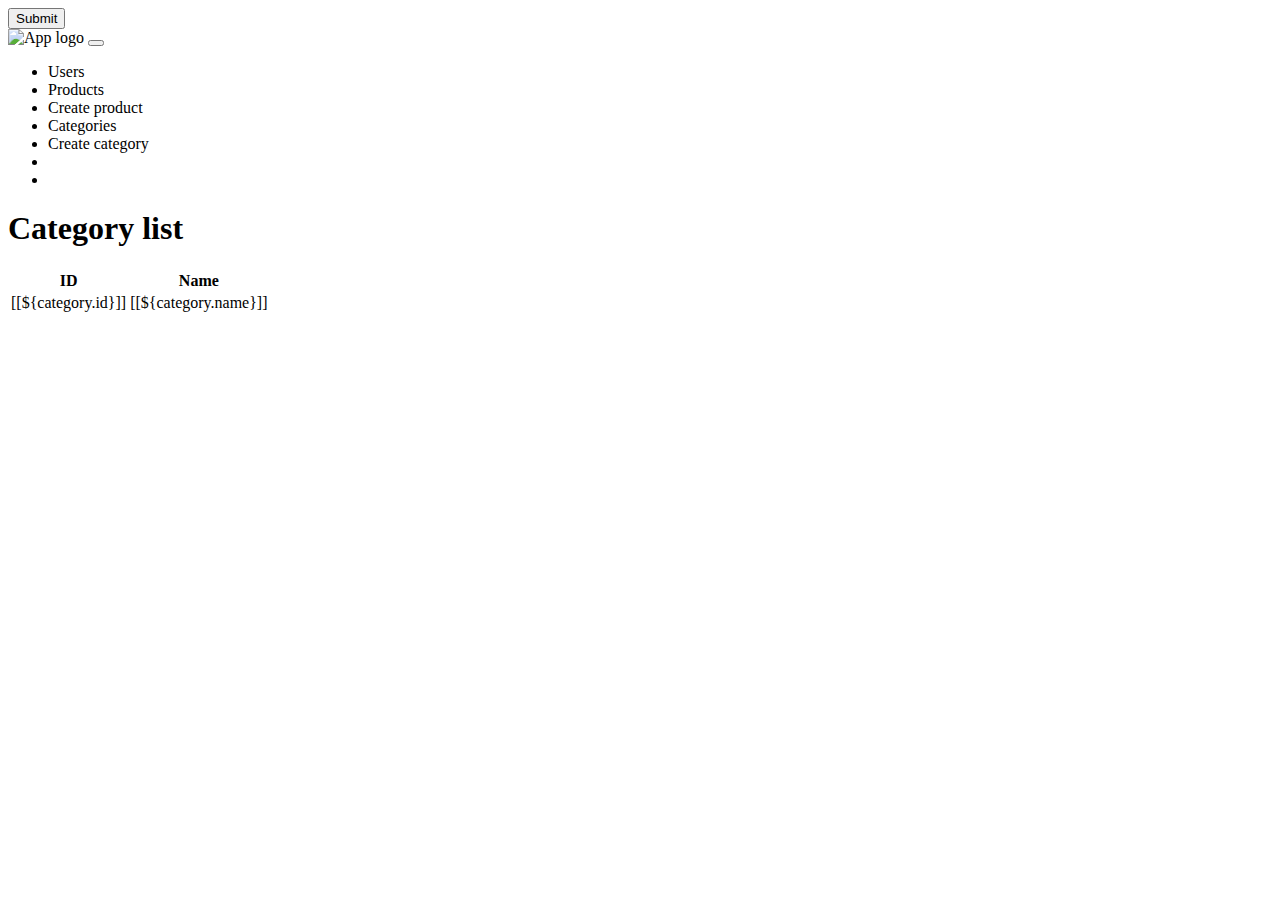
<file: src/main/resources/templates/category.html>
<!DOCTYPE html>
<html xmlns:th="http://www.thymeleaf.org"
	xmlns:sec="https://www.thymeleaf.org/thymeleaf-extras-springsecurity5">
<head xmlns:th="www.thymeleaf.org">
<meta charset="ISO-8859-1">
<title>Employee Management System</title>
<link rel="stylesheet" type="text/css"
	th:href="@{/webjars/bootstrap/css/bootstrap.min.css}" />
<link rel="stylesheet" type="text/css" th:href="@{/fontawesome/all.css}" />
<link rel="stylesheet" type="text/css" th:href="@{/style.css}" />
<script type="text/javascript" th:src="@{/webjars/jquery/jquery.min.js}"></script>
</head>
<body>
	<div class="container text-center container fluid">
		<div>
			<form th:action="@{/logout}" method="post" th:hidden="true"
				name="logoutForm">
				<input type="submit">
			</form>
			<nav class="navbar navbar-expand-lg bg-dark navbar-dark">
				<a class="navbar-brand" th:href="@{/}"><img alt="App logo"
					th:src="@{/images/shop.jpg}" style="width: 100px; height: 50px;" /></a>
				<button class="navbar-toggler" type="button" data-toggle="collapse"
					data-target="#topNavbar">
					<span class="navbar-toggler-icon"></span>
				</button>
				<div class="collapse navbar-collapse" id="topNavbar">
					<ul class="navbar-nav">
						<li class="nav-item"><a class="nav-link" th:href="@{/users}"
							sec:authorize="hasAuthority('Admin')">Users</a></li>
						<li class="nav-item"><a class="nav-link"
							th:href="@{/products}">Products</a></li>
						<li class="nav-item"><a class="nav-link"
							th:href="@{/products/new}"
							sec:authorize="hasAnyAuthority('Admin')">Create product</a></li>


						<th:block sec:authorize="hasAnyAuthority('Admin','Editor')">
							<li class="nav-item"><a class="nav-link"
								th:href="@{/category}">Categories</a></li>
							<li class="nav-item"><a class="nav-link"
								th:href="@{/category/new}" )>Create category</a></li>
						</th:block>
						<li class="ml-5"><span class="fas fa-user fa-2x icon-orange"></span></li>

						<li class="nav-item icon-green ml-1"><a
							class="nav-link text-warning"
							sec:authentication="principal.fullname"></a> <span> </span></li>
					</ul>
				</div>
			</nav>
		</div>
		<div>
			<h1>Category list</h1>
		</div>
		<div>
			<table class="table table-bordered">
				<thead class="thead-dark">
					<tr>
						<th>ID</th>
						<th>Name</th>
					</tr>
				</thead>
				<tbody>
					<th:block th:each="category : ${listCategories}">
						<tr>
							<td>[[${category.id}]]</td>
							<td>[[${category.name}]]</td>
						</tr>
					</th:block>

				</tbody>
			</table>
		</div>
	</div>

</body>
</html>
</file>
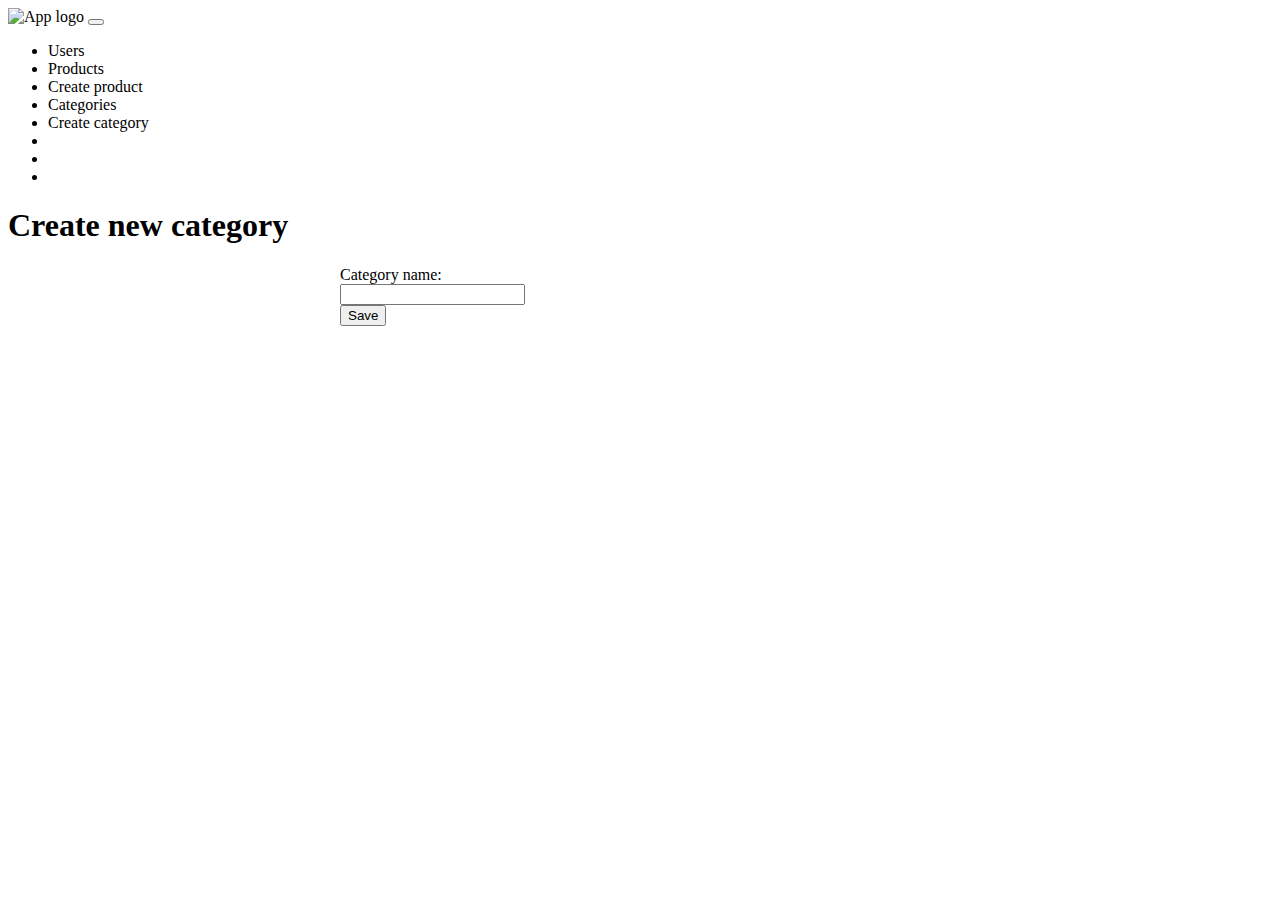
<file: src/main/resources/templates/category_form.html>
<!DOCTYPE html>
<html xmlns:th="http://www.thymeleaf.org"
	xmlns:sec="https://www.thymeleaf.org/thymeleaf-extras-springsecurity5">
<head xmlns:th="www.thymeleaf.org">
<meta charset="ISO-8859-1">
<title>Create New Category</title>
<link rel="stylesheet" type="text/css"
	th:href="@{/webjars/bootstrap/css/bootstrap.min.css}" />
<link rel="stylesheet" type="text/css" th:href="@{/fontawesome/all.css}" />
<link rel="stylesheet" type="text/css" th:href="@{/style.css}" />
<script type="text/javascript" th:src="@{/webjars/jquery/jquery.min.js}"></script>
</head>
<body>
	<div class="container text-center container fluid">
		<div>
			<nav class="navbar navbar-expand-lg bg-dark navbar-dark">
				<a class="navbar-brand" th:href="@{/}"><img alt="App logo"
					th:src="@{/images/shop.jpg}" style="width: 100px; height: 50px;" /></a>
				<button class="navbar-toggler" type="button" data-toggle="collapse"
					data-target="#topNavbar">
					<span class="navbar-toggler-icon"></span>
				</button>
				<div class="collapse navbar-collapse" id="topNavbar">
					<ul class="navbar-nav">
						<li class="nav-item"><a class="nav-link" th:href="@{/users}"
							sec:authorize="hasAuthority('Admin')">Users</a></li>
						<li class="nav-item"><a class="nav-link"
							th:href="@{/products}">Products</a></li>
						<li class="nav-item"><a class="nav-link"
							th:href="@{/products/new}" sec:authorize="hasAuthority('Admin')">Create
								product</a></li>


						<th:block sec:authorize="hasAnyAuthority('Admin','Editor')">
							<li class="nav-item"><a class="nav-link"
								th:href="@{/category}">Categories</a></li>
							<li class="nav-item"><a class="nav-link"
								th:href="@{/category/new}" )>Create category</a></li>
						</th:block>
						<li class="ml-5"><span class="fas fa-user fa-2x icon-orange"></span></li>

						<li class="nav-item icon-green ml-1"><a
							class="nav-link text-warning"
							sec:authentication="principal.fullname"></a> <span>
								<li class=""></li>
						</span></li>






					</ul>
				</div>
			</nav>
		</div>
		<div>
			<h1>Create new category</h1>
		</div>

		<form th:action="@{/category/save}" th:object="${category}"
			method="post" style="max-width: 600px; margin: 0 auto;"
			enctype="multipart/form-data">
			<div>
				<div class="form-group row">
					<label class="col-form-label col-sm-4">Category name:</label>
					<div class="col-sm-8">
						<input type="text" th:field="*{name}" class="form-control"
							required />
					</div>
				</div>


				<div class="text-center p-3">
					<button type="submit" class="btn btn-primary">Save</button>
				</div>

			</div>
		</form>

	</div>

</body>
</html>
</file>
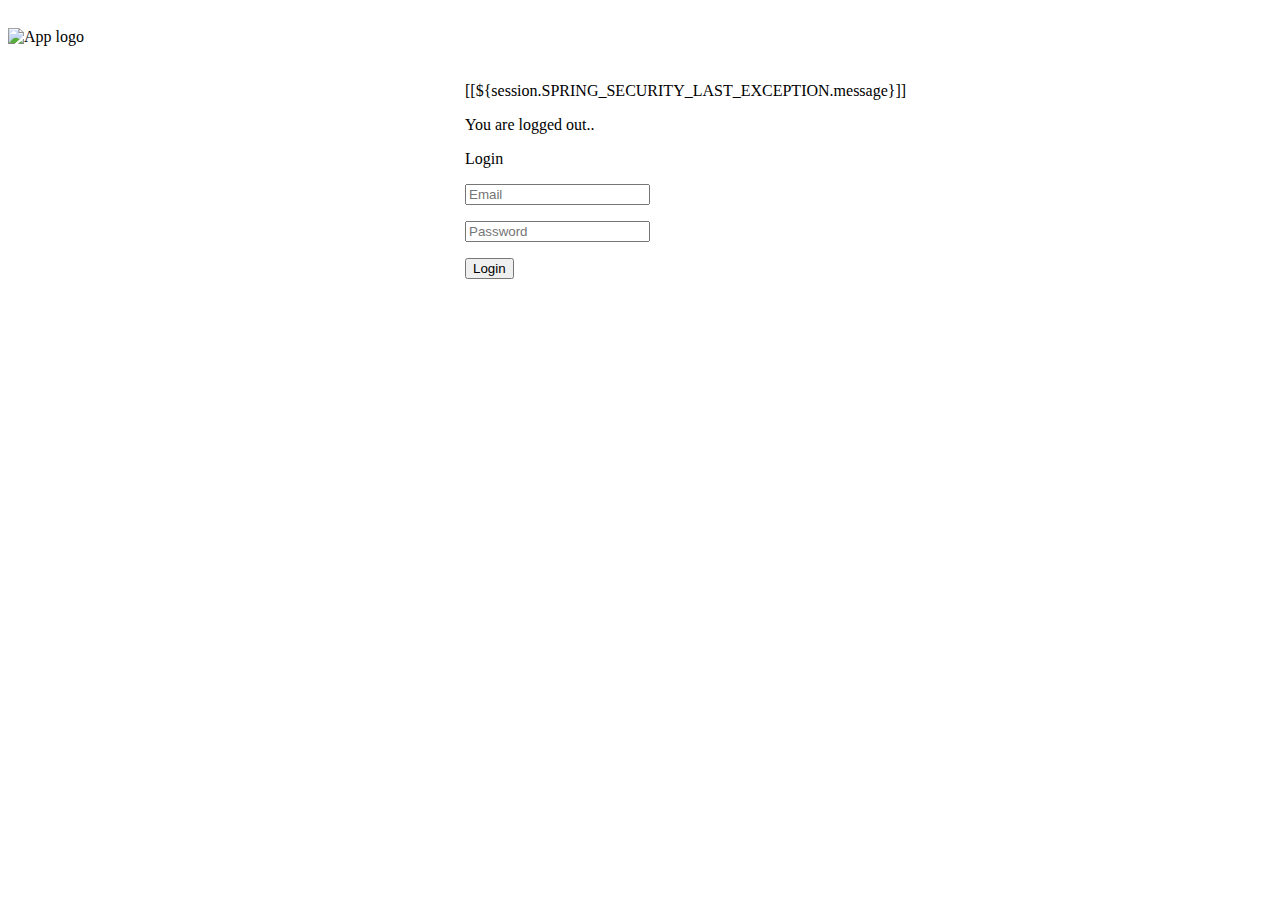
<file: src/main/resources/templates/login.html>
<!DOCTYPE html>
<html>
<head xmlns:th="www.thymeleaf.org">
<meta charset="ISO-8859-1">
<title>Login | EmployeeManagementSystem</title>
<link rel="stylesheet" type="text/css"
	th:href="@{/webjars/bootstrap/css/bootstrap.min.css}" />
<script type="text/javascript" th:src="@{/webjars/jquery/jquery.min.js}"></script>
<script type="text/javascript"
	th:src="@{/webjars/bootstrap/js/bootstrap.min.js}"></script>
</head>
<body>
	<div class="container fluid text-center">

		<div>
			<a th:href="@{/}"><img alt="App logo"
				th:src="@{/images/shop.jpg}"
				style="max-width: 350px; height: 150px; width: 350px; margin: 20px auto"/></a>
		</div>
		<form th:action="@{/login}" method="post"
			style="max-width: 350px; margin: 0 auto">
			<div th:if="${param.error}"><p class="text-danger">[[${session.SPRING_SECURITY_LAST_EXCEPTION.message}]]</p></div>
			<div th:if="${param.logout}"><p class="text-warning">You are logged out..</p></div>
			<div class="border border-secondary rounded p-3">
				<p>Login</p>
				<p>
					<input type="email" name="email" class="form-control" required
						placeholder="Email" />
				</p>
				<p>
					<input type="password" name="password" class="form-control"
						required placeholder="Password" />
				</p>
				<p>
					<input type="submit" value="Login" class="btn btn-primary" />
				</p>
			</div>

		</form>

	</div>
</body>
</html>
</file>
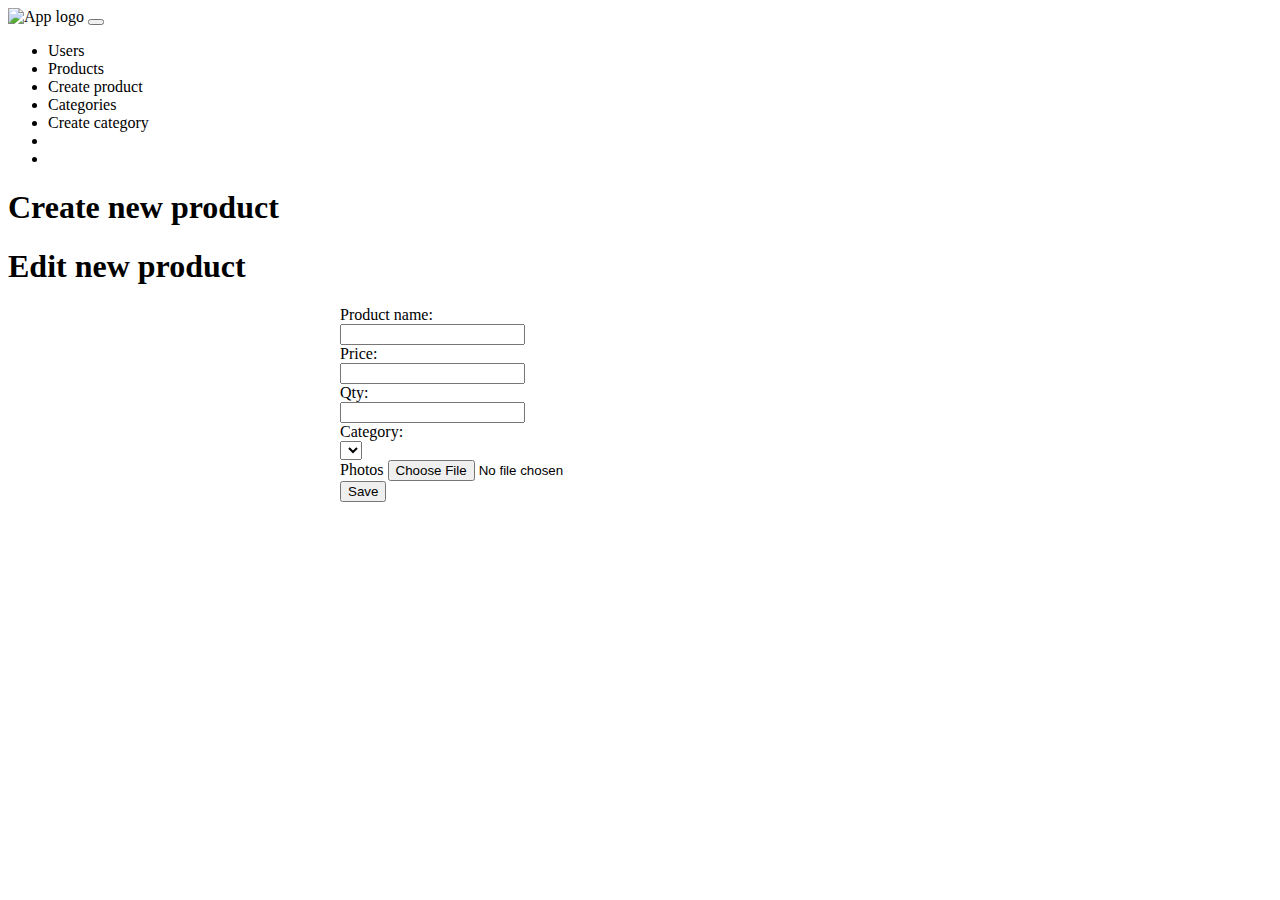
<file: src/main/resources/templates/product_form.html>
<!DOCTYPE html>
<html xmlns:th="http://www.thymeleaf.org"
	xmlns:sec="https://www.thymeleaf.org/thymeleaf-extras-springsecurity5">
<head xmlns:th="www.thymeleaf.org">
<meta charset="ISO-8859-1">
<title>Create New Product</title>
<link rel="stylesheet" type="text/css"
	th:href="@{/webjars/bootstrap/css/bootstrap.min.css}" />
<link rel="stylesheet" type="text/css" th:href="@{/fontawesome/all.css}" />
<link rel="stylesheet" type="text/css" th:href="@{/style.css}" />
<script type="text/javascript" th:src="@{/webjars/jquery/jquery.min.js}"></script>
</head>
<body>
	<div class="container text-center">
		<div>
			<nav class="navbar navbar-expand-lg bg-dark navbar-dark">
				<a class="navbar-brand" th:href="@{/}"><img alt="App logo"
					th:src="@{/images/shop.jpg}" style="width: 100px; height: 50px;" /></a>
				<button class="navbar-toggler" type="button" data-toggle="collapse"
					data-target="#topNavbar">
					<span class="navbar-toggler-icon"></span>
				</button>
				<div class="collapse navbar-collapse" id="topNavbar">
					<ul class="navbar-nav">
						<li class="nav-item"><a class="nav-link" th:href="@{/users}"
							sec:authorize="hasAuthority('Admin')">Users</a></li>
						<li class="nav-item"><a class="nav-link"
							th:href="@{/products}">Products</a></li>
						<li class="nav-item"><a class="nav-link"
							th:href="@{/products/new}" sec:authorize="hasAuthority('Admin')">Create
								product</a></li>


						<th:block sec:authorize="hasAnyAuthority('Admin','Editor')">
							<li class="nav-item"><a class="nav-link"
								th:href="@{/category}">Categories</a></li>
							<li class="nav-item"><a class="nav-link"
								th:href="@{/category/new}" )>Create category</a></li>
						</th:block>
						<li class="ml-5"><span class="fas fa-user fa-2x icon-orange"></span></li>

						<li class="nav-item icon-green ml-1"><a
							class="nav-link text-warning"
							sec:authentication="principal.fullname"></a> <span> </span></li>

					</ul>
				</div>
			</nav>
		</div>
		<div th:if="${product.id == null}">
			<h1>Create new product</h1>
		</div>
		<div th:unless="${product.id == null}">
			<h1>Edit new product</h1>
		</div>

		<form th:action="@{/products/save}" th:object="${product}"
			method="post" style="max-width: 600px; margin: 0 auto"
			;
 enctype="multipart/form-data">
			<div class="m-3">
				<input type="hidden" th:field="*{id}" th:value="${product.id}" />
				<div class="form-group row">
					<label class="col-form-label col-sm-4">Product name:</label>
					<div class="col-sm-8">
						<input type="text" th:field="*{name}" class="form-control"
							required />
					</div>
				</div>



				<div class="form-group row">
					<label class="col-form-label col-sm-4">Price:</label>
					<div class="col-sm-8">
						<input type="number" step="0.1" th:field="*{price}"
							class="form-control" required />
					</div>
				</div>
				
				<div class="form-group row">
					<label class="col-form-label col-sm-4">Qty:</label>
					<div class="col-sm-8">
						<input type="number" step="0.1" th:field="*{quantity}"
							class="form-control" required />
					</div>
				</div>

				<div class="form-group row">
					<label class="col-form-label col-sm-4">Category:</label>
					<div class="col-sm-8">
						<select th:field="*{category}" class="form-control" required>
							<th.block th:each="cat : ${listCategories}">
							<option th:text="${cat.name}" th:value="${cat.id}" />
							</th.block>

						</select>
					</div>
				</div>

				<div class="col-sm-8 margin">
					<label class="col-sm-4 col-form-label">Photos</label> <input
						type="file" id="fileImage" accept="image/png,image/jpeg"
						name="fileImage"  />
				</div>

				<div class="text-center p-3">
					<button type="submit" class="btn btn-primary">Save</button>
				</div>

			</div>
		</form>

	</div>

</body>
</html>
</file>
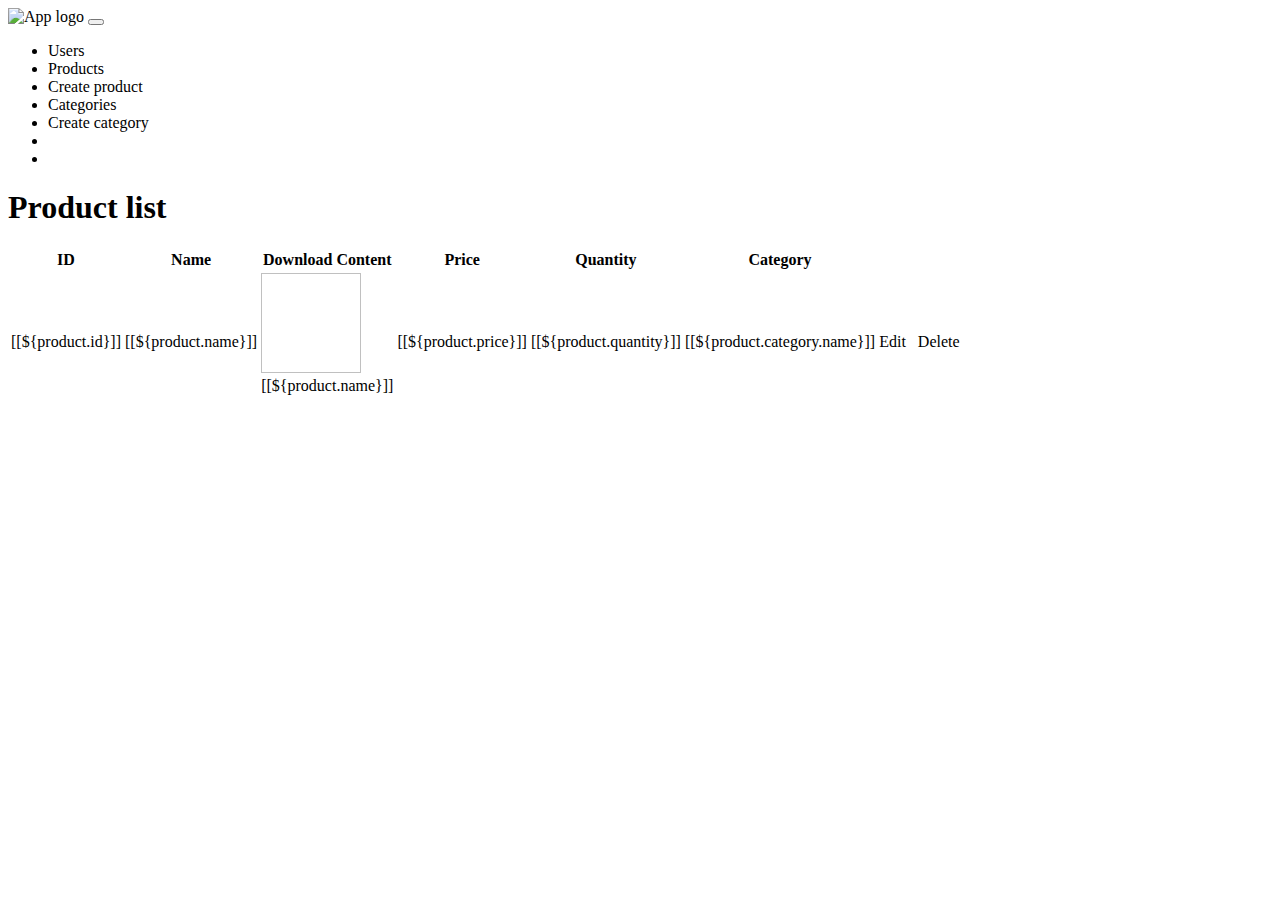
<file: src/main/resources/templates/products.html>
<!DOCTYPE html>
<html xmlns:th="http://www.thymeleaf.org"
	xmlns:sec="https://www.thymeleaf.org/thymeleaf-extras-springsecurity5">
<head xmlns:th="www.thymeleaf.org">
<meta charset="ISO-8859-1">
<title>Employee Management System</title>
<link rel="stylesheet" type="text/css"
	th:href="@{/webjars/bootstrap/css/bootstrap.min.css}" />
<link rel="stylesheet" type="text/css" th:href="@{/fontawesome/all.css}" />
<link rel="stylesheet" type="text/css" th:href="@{/style.css}" />
<script type="text/javascript" th:src="@{/webjars/jquery/jquery.min.js}"></script>
</head>
<body>
	<div class="container text-center">
		<div>
			<nav class="navbar navbar-expand-lg bg-dark navbar-dark">
				<a class="navbar-brand" th:href="@{/}"><img alt="App logo"
					th:src="@{/images/shop.jpg}" style="width: 100px; height: 50px;" /></a>
				<button class="navbar-toggler" type="button" data-toggle="collapse"
					data-target="#topNavbar">
					<span class="navbar-toggler-icon"></span>
				</button>
				<div class="collapse navbar-collapse" id="topNavbar">
					<ul class="navbar-nav">
						<li class="nav-item"><a class="nav-link" th:href="@{/users}"
							sec:authorize="hasAuthority('Admin')">Users</a></li>
						<li class="nav-item"><a class="nav-link"
							th:href="@{/products}">Products</a></li>
						<li class="nav-item"><a class="nav-link"
							th:href="@{/products/new}" sec:authorize="hasAuthority('Admin')">Create
								product</a></li>


						<th:block sec:authorize="hasAnyAuthority('Admin','Editor')">
							<li class="nav-item"><a class="nav-link"
								th:href="@{/category}">Categories</a></li>
							<li class="nav-item"><a class="nav-link"
								th:href="@{/category/new}" )>Create category</a></li>
						</th:block>
						<li class="ml-5"><span class="fas fa-user fa-2x icon-orange"></span></li>

						<li class="nav-item icon-green ml-1"><a
							class="nav-link text-warning"
							sec:authentication="principal.fullname"></a> <span> </span></li>
							<!-- <li class="">
									<button class="btn btn-secondary icon-lime" type="button"
										id="logoutLink">Logout</button>
							</li> -->






					</ul>
				</div>
			</nav>
		</div>
		<div>
			<h1>Product list</h1>
		</div>
		<div>
			<table class="table table-bordered">
				<thead class="thead-dark">
					<tr>
						<th>ID</th>
						<th>Name</th>
						<th>Download Content</th>
						<th>Price</th>
						<th>Quantity</th>
						<th>Category</th>
						<th></th>
					</tr>
				</thead>
				<tbody>
					<th:block th:each="product : ${listProducts}">
						<tr>
							<td>[[${product.id}]]</td>
							<td>[[${product.name}]]</td>
							<td><img th:src="@{${product.productImagePath}}"
								style="width: 100px; height: 100px;">
								<div>
									<a th:href="@{'/download?id=' +${product.id}}">[[${product.name}]]</a>
									<p></p>
								</div></td>
							<td>[[${product.price}]]</td>
							<td>[[${product.quantity}]]</td>
							<td>[[${product.category.name}]]</td>
							<td><a th:href="@{'/products/edit/' + ${product.id}}"
								sec:authorize="hasAnyAuthority('Admin','Editor')">Edit</a>
								&nbsp; <a th:href="@{'/products/delete/' + ${product.id}}"
								sec:authorize="hasAuthority('Admin')">Delete</a></td>
						</tr>
						</tr>
						</tr>
					</th:block>

				</tbody>
			</table>
		</div>
	</div>
	
	
<script type="text/javascript">
		$(document).ready(function() {
			$("#logoutLink").on("click", function(e) {
				e.preventDefault();
				document.logoutForm.submit();
			})
		})
	</script>

</body>
</html>
</file>
